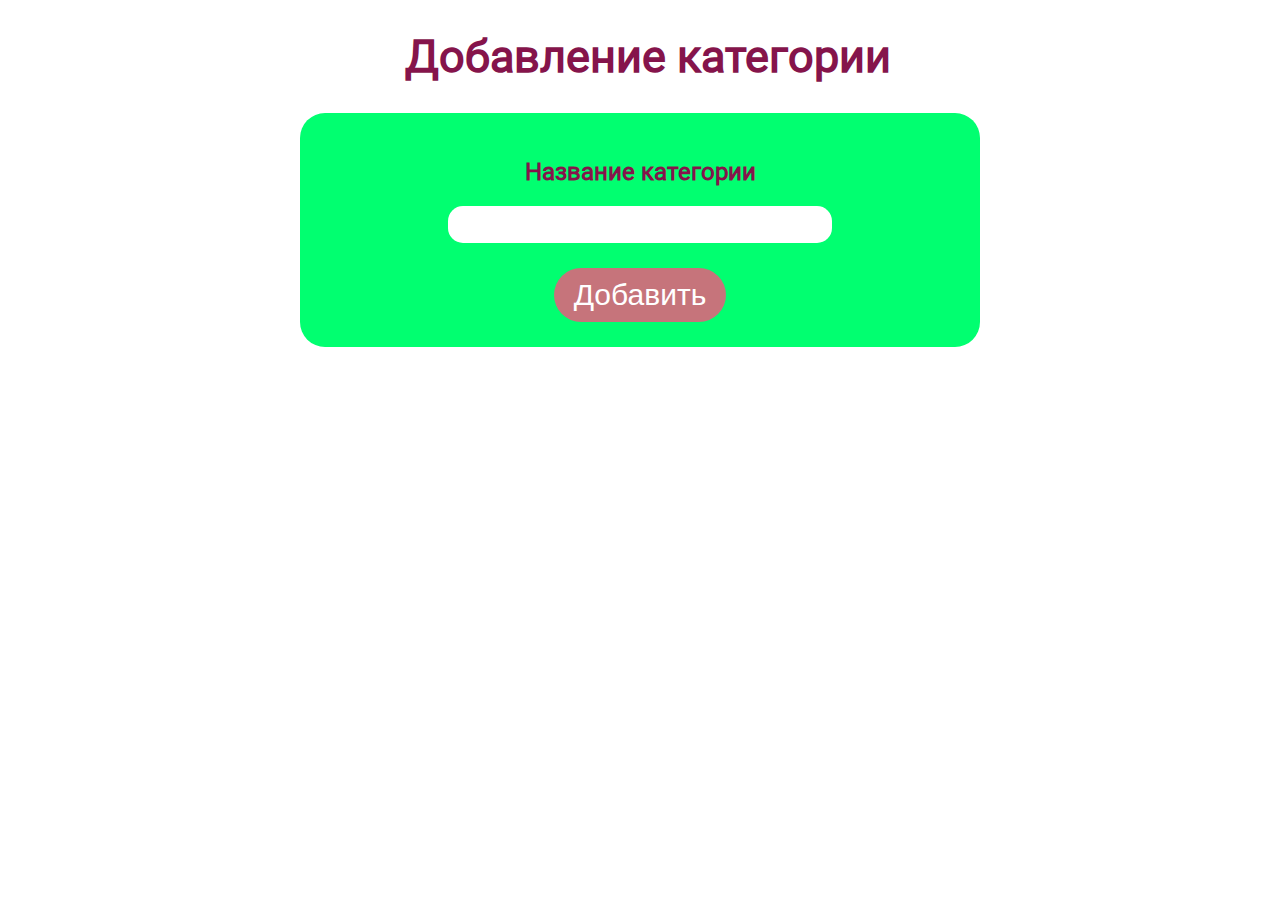
<file: templates/category_add_form.html>
<!DOCTYPE html>
<html lang="en">
<head>
    <meta charset="UTF-8">
    <link type="text/css" rel="stylesheet" href="/static/style/style2.css">
    <title>Добавить категорию</title>
</head>
<body>
<h1 class="title">Добавление категории</h1>
<form action="/add_category" class="form" method="post">
    <h2 class="">Название категории</h2>
    <input type="text" class="name" name="category_name">
    <br>
    <button>Добавить</button>
</form>
</body>
</html>
</file>
<file: static/style/style2.css>
@font-face {
    font-family: "Font";
    src: url("/static/fonts/Roboto-Regular.ttf");
}

body {
    margin: 0;
    padding: 0;
    color: #85144B;
    font-family: "Font";
    text-align: center;
}

.title {
    font-size: 45px;
    padding-left: 15px;
}


.form {
    margin: 0 300px;
    background-color: #01ff70;
    text-align: center;
    padding: 25px 0;
    border-radius: 25px;
}

.form .name {
    font-size: 30px;
    font-family: 'Font';
    color: #85144B;
    border-radius: 15px;
    margin-bottom: 25px;
    border: 2px;
    min-width: 30px;
}

.form.name:active {
    border: 2px;
}

button {
    font-size: 30px;
    background-color: rgba(246, 82, 126, 0.803);
    color: white;
    text-decoration: none;
    border-radius: 30px;
    padding: 10px 20px;
    border: 2px;        
}

button:hover {
    color: rgba(246, 82, 126, 0.803);
    background-color: white;
}



.form .text {
    font-size: 15px;
    font-family: 'Font';
    color: #85144B;
    border-radius: 15px;
    margin-bottom: 25px;
    border: 2px;
    min-width: 30px;
    padding: 5px 5px;
}
</file>
